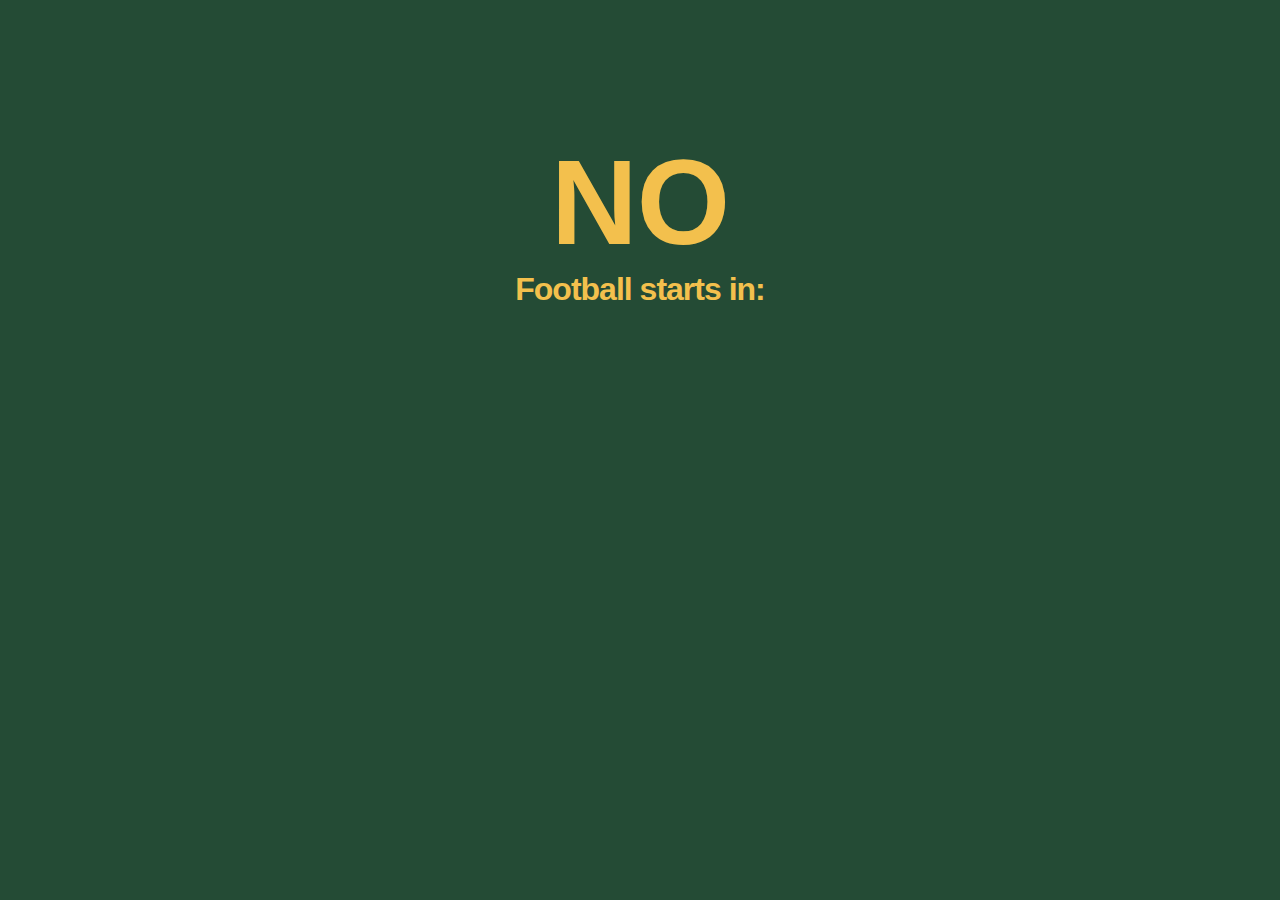
<file: index.html>
<html>
<head>
	<meta name="viewport" content="width=device-width,initial-scale=1.0">

	<link rel="stylesheet" href="football.css">

	<script src="football.js"></script>
	<script src="https://code.jquery.com/jquery-2.2.3.js"></script>

	<script type="text/javascript">//<![CDATA[
		window.onload=function(){football.init()}
	</script>

</head>

<body>
	<a href="http://ourdailybears.com"><div class="fhead" id="football"></div>
	<div class="fbody" id="countdown">Football starts in:</div>
	<div class="fbody" id="timer"></div>
</body>
</html>
</file>
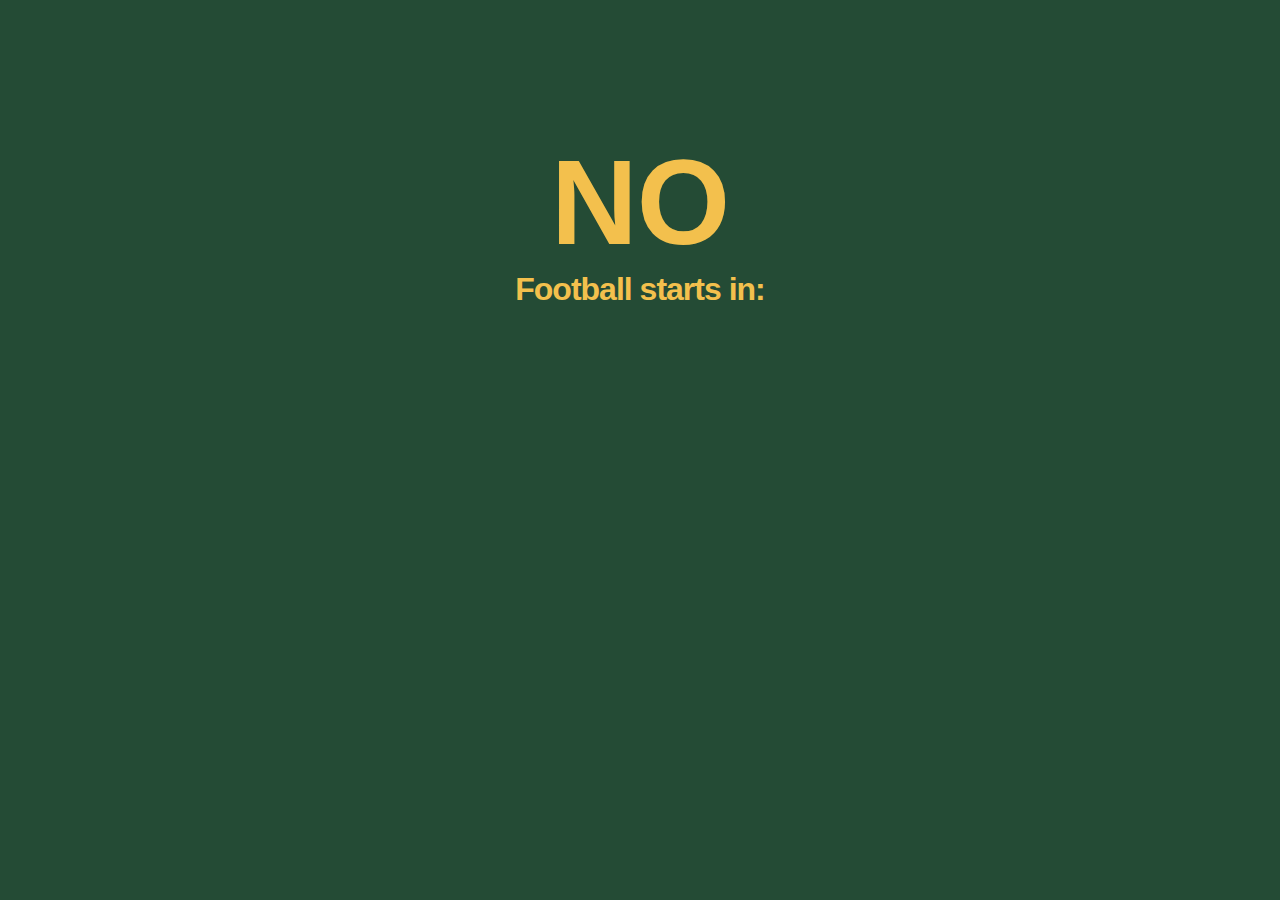
<file: football.html>
<html>
<head>
	<meta name="viewport" content="width=device-width,initial-scale=1.0">
	
	<link rel="stylesheet" href="football.css">
	
	<script src="football.js"></script>
	<script src="http://time.is/_countdown_beta.js"></script>
	<script src="https://code.jquery.com/jquery-2.2.3.js"></script>

	<script type="text/javascript">//<![CDATA[
		window.onload=function(){football.init()}
	</script>

</head>

<body>
	<a href="http://ourdailybears.com"><div class="fhead" id="football"></div>
	<div class="fbody" id="countdown">Football starts in:</div></a>
	<div class="fbody" id="_z118"><a href="time.is/" id="time_is_link"></a></h1></div>
</body>
</html>
</file>
<file: football.css>
table{
		margin-left: auto;
		margin-right:auto;
	}
	body{
		background-color: #244b35;
	}
	a{
		color: #f3c04d;
		text-decoration: none;
	}
	td{
		font-size: 32px;
/*		color: rgb(0, 0, 0);*/
		color: #f3c04d;
		/*display: block;*/
		font-family: 'Helvetica Neue', Helvetica, Arial, sans-serif;
		font-weight: bold;
		letter-spacing: -1px;
		}
	td.right{
		text-align: right;
	}
	td.left{
		padding-left: .25em;
	}
	.fhead{
		margin-top:100pt;
		text-align:center;
		font-size: 120px;
/*		color: rgb(0, 0, 0);*/
		color: #f3c04d;
		display: block;
		font-family: 'Helvetica Neue', Helvetica, Arial, sans-serif;
		font-weight: bold;
		letter-spacing: -1px;
		}
	.fbody{
		text-align:center;
		font-size: 32px;
/*		color: rgb(0, 0, 0);*/
		color: #f3c04d;
		display: block;
		font-family: 'Helvetica Neue', Helvetica, Arial, sans-serif;
		font-weight: bold;
		letter-spacing: -1px;
		}
	h1 {
		display:none;font-size: 32px;
	}
</file>
